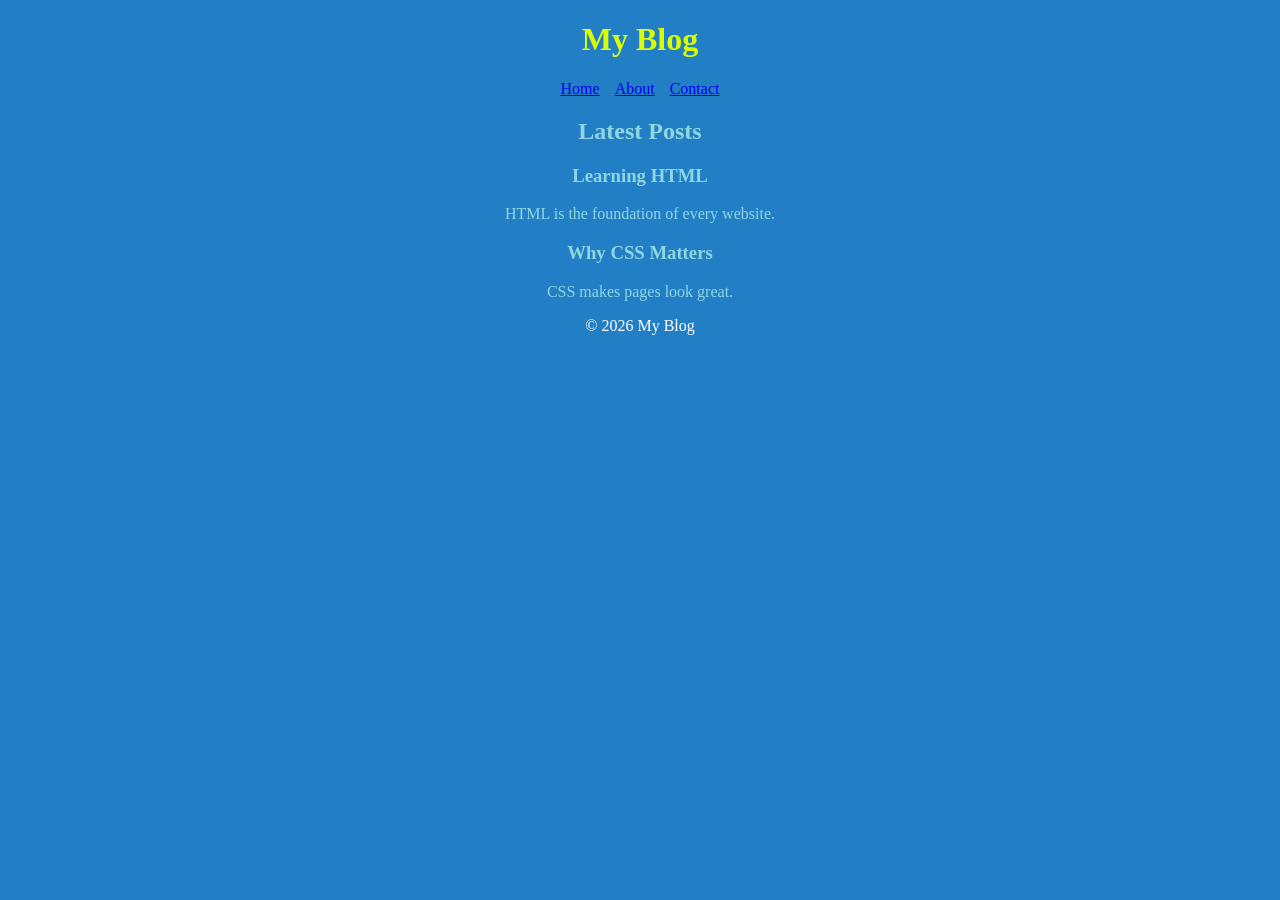
<file: index.html>
<!DOCTYPE html>
<html lang="en">
<head>
    <meta charset="UTF-8">
    <meta name="viewport" content="width=device-width, initial-scale=1.0">
    <title>HTML Test</title>
    <link rel="stylesheet" href="css/Stylesheet.css">
</head>
<body>
    <header>
        <h1>My Blog</h1>
        <nav>
            <a href="index.html">Home</a>
            <a href="about.html">About</a>
            <a href="contact.html">Contact</a>
        </nav>
    </header>
    <main>
        <section>
            <h2>Latest Posts</h2>
            <article>
                <h3>Learning HTML</h3>
                <P>HTML is the foundation of every website.</P>
            </article>

            <article>
                <h3>Why CSS Matters</h3>
                <P>CSS makes pages look great.</P>
            </article>

        </section>
    </main>
    <footer>
        <p>&copy; 2026 My Blog</p>
    </footer>
</body>
</html>
</file>
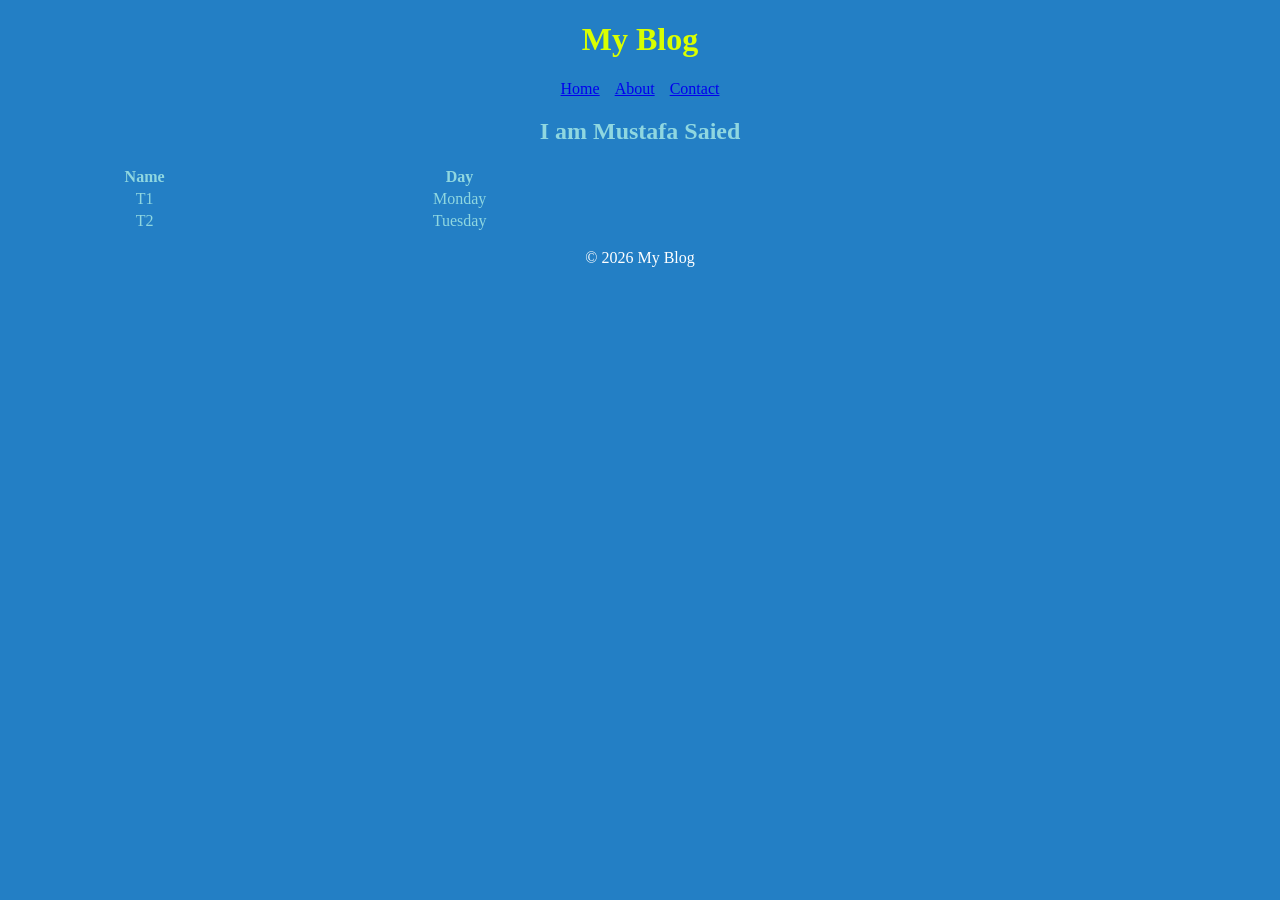
<file: about.html>
<!DOCTYPE html>
<html lang="en">
<head>
    <meta charset="UTF-8">
    <meta name="viewport" content="width=device-width, initial-scale=1.0">
    <title>Test</title>
    <link rel="stylesheet" href="css/Stylesheet.css">
</head>
<body>
    <header>
        <h1>My Blog</h1>
        <nav>
            <a href="index.html">Home</a>
            <a href="about.html">About</a>
            <a href="contact.html">Contact</a>

        </nav>
    </header>
    <main>
      <h2>I am Mustafa Saied</h2>
      <table> 
        <thead> 
            <tr>
                <th>Name</th><th>Day</th>
            </tr>
        </thead>
        <tbody>
            <tr>
                <td>T1</td> <td>Monday</td>
            </tr>
            <tr>
                <td>T2</td><td>Tuesday</td>
            </tr>
        </tbody>
      </table>
    </main>
    <footer>
        <p>&copy; 2026 My Blog</p>
    </footer>
</body>
</html>
</file>
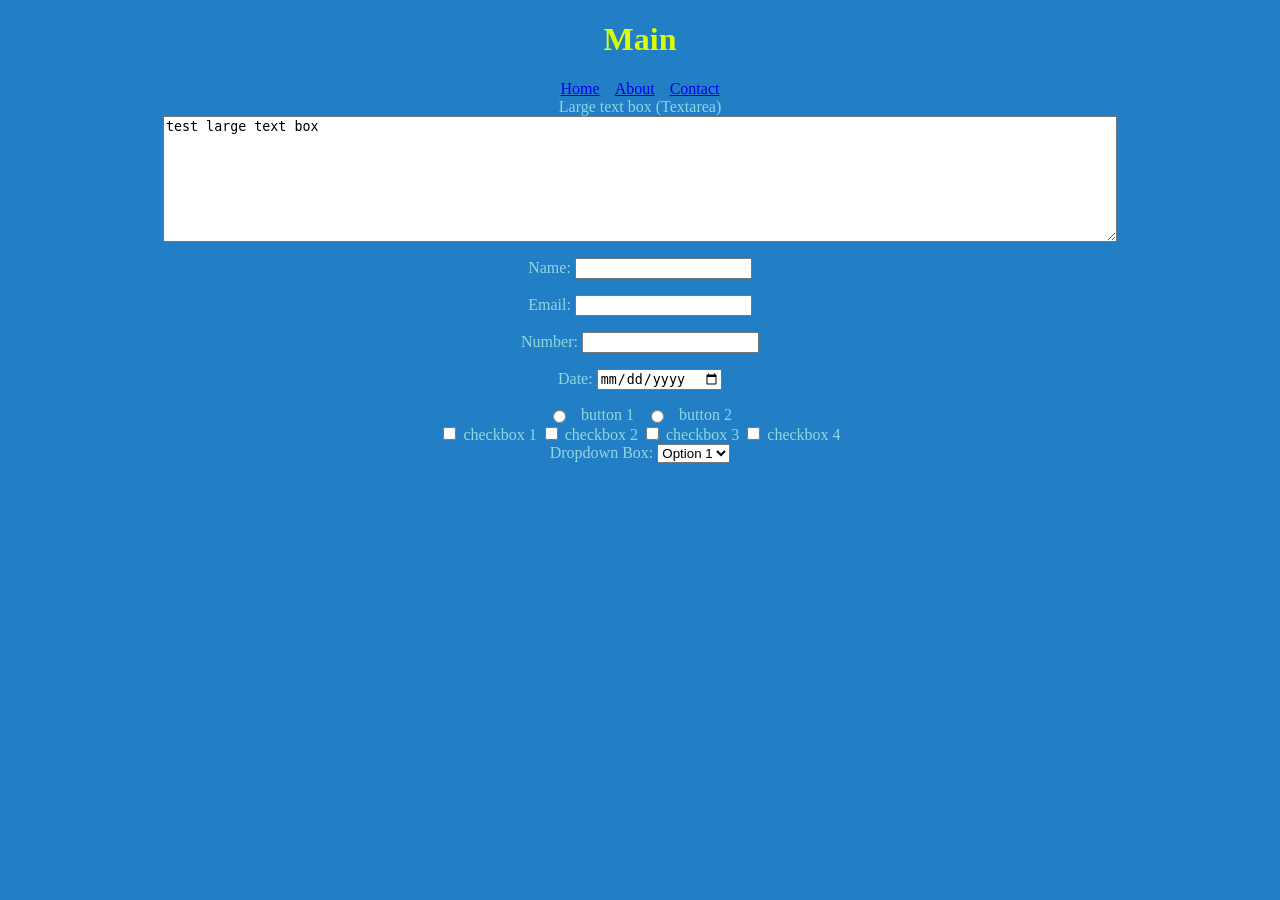
<file: contact.html>
<!DOCTYPE html>
<html lang="en">
<head>
    <meta charset="UTF-8">
    <meta name="viewport" content="width=device-width, initial-scale=1.0">
    <title>Contact</title>
    <link rel="stylesheet" href="../css/Stylesheet.css">
</head>
<body>
    <header>
        <h1>Main</h1>
        <nav>
            <a href="index.html">Home</a>
            <a href="about.html">About</a>
            <a href="contact.html">Contact</a>
        </nav>
    </header>

    <main>
        <div class="textarea-group">
            <label for="TextArea">Large text box (Textarea)</label>
            <textarea id="TextArea" name="TextArea" rows="5" cols="10">test large text box</textarea>
        </div>

        <div class="input-group">  
            <p>
                <label title="Enter name" for="name">Name:</label>
                <input type="text" id="name" name="name" />
            </p>
            <p>
                <label title="Enter Email" for="Email">Email:</label>
                <input type="email" id="Email" name="Email" />
            </p>
            <p>
                <label title="Enter A Number" for="Number">Number:</label>
                <input type="number" id="Number" name="Number" />
            </p>
            <p>
                <label title="Enter Date" for="Date">Date:</label>
                <input type="date" id="Date" name="Date" />
            </p>
        </div>

        <div class="radio-group">
            <input type="radio" id="radio_button_1" name="radio_buttons" value="button 1" />
            <label for="radio_button_1">button 1</label>
            <input type="radio" id="radio_button_2" name="radio_buttons" value="button 2" />
            <label for="radio_button_2">button 2</label>
        </div>

        <div class="checkbox-group">
            <input type="checkbox" id="checkbox1" name="checkbox1" value="checkbox1" />
            <label for="checkbox1">checkbox 1</label>
            <input type="checkbox" id="checkbox2" name="checkbox2" value="checkbox2" />
            <label for="checkbox2">checkbox 2</label>
            <input type="checkbox" id="checkbox3" name="checkbox3" value="checkbox3" />
            <label for="checkbox3">checkbox 3</label>
            <input type="checkbox" id="checkbox4" name="checkbox4" value="checkbox4" />
            <label for="checkbox4">checkbox 4</label>
        </div>

        <div class="dropdown-group">
            <label for="dropdownbox">Dropdown Box:</label>        
            <select id="dropdownbox" name="dropdownbox">
                <option value="option1">Option 1</option>
                <option value="option2">Option 2</option> 
                <option value="option3">Option 3</option>
                <option value="option4">Option 4</option> 
            </select>
        </div>
    </main>
</body>
</html>
</file>
<file: css/Stylesheet.css>
header{
    color: rgb(217, 255, 0);
    width: 100%;
    text-align: center;
}
nav{
    display: flex;
    justify-content: center;
    gap: 15px;
}
main{
    width: 100%;
    text-align: center;
}
.textarea-group textarea {
    display: block;
    width: 75%;
    height: 120px;
    margin:  auto;
    text-align: left;
}
.checkbox-group{
    display: block;
    justify-content: center;
    gap: 15px;
}
.radio-group {
    display: flex;
    justify-content: center;
    align-items: center;
    gap: 12px;
    margin: 0 auto;
    width: fit-content;
}
    
table{
    width: 50%;
    text-align:center;
}

body{
    background-color: rgb(35, 127, 197);
    color: rgb(143, 215, 224);
    
}
footer{
    color: white;
    width: 100%;
    height: auto;
    text-align: center;
}
</file>
